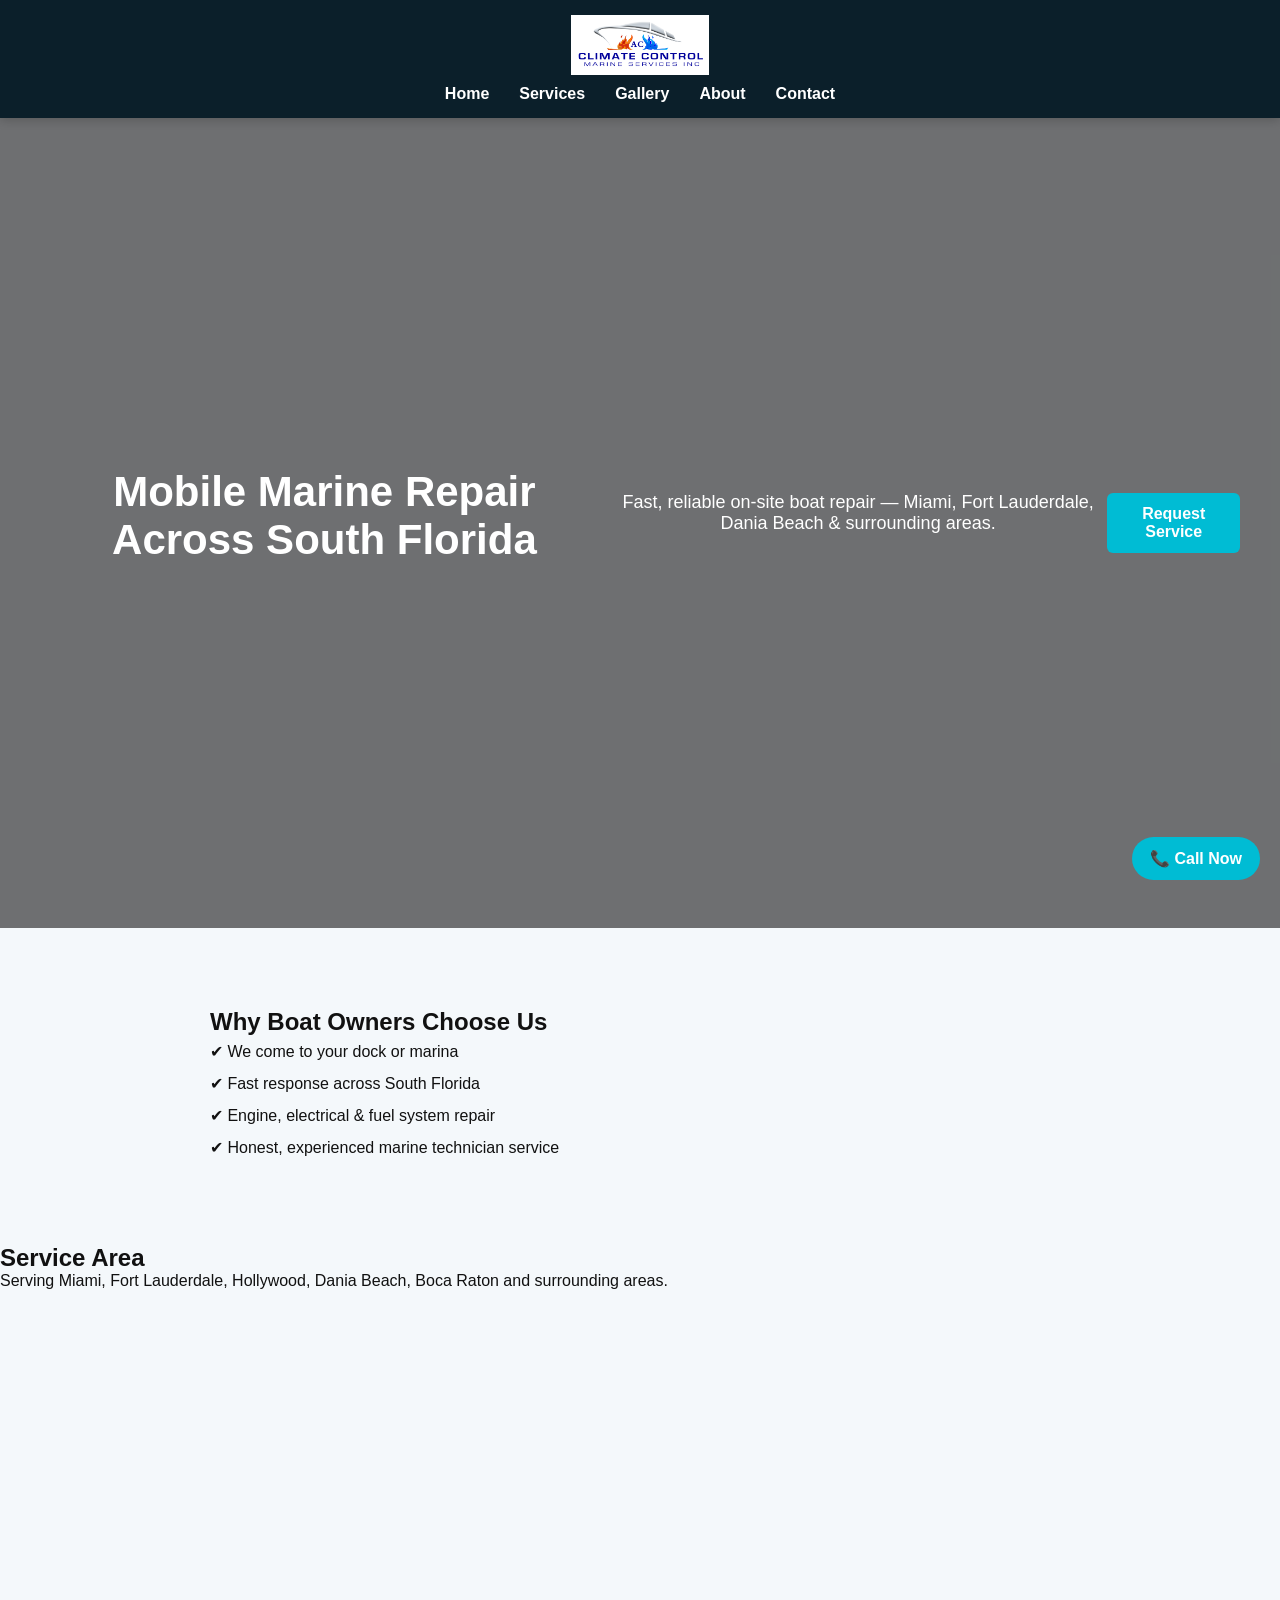
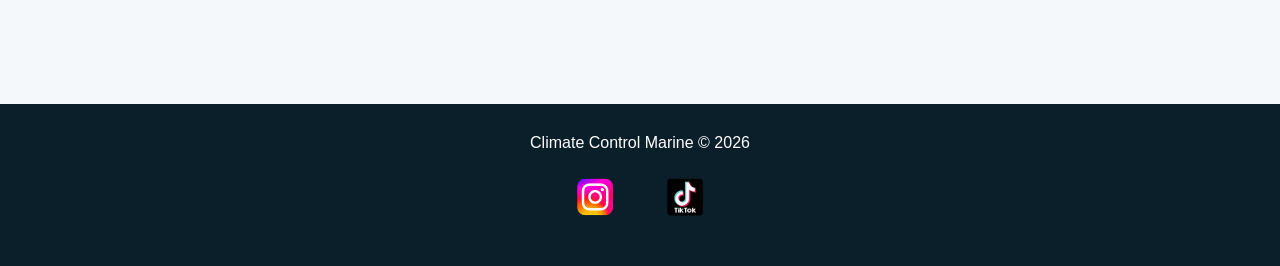
<file: index.html>
<!DOCTYPE html>
<html lang="en">
<head>
  <meta charset="UTF-8">
  <meta name="viewport" content="width=device-width, initial-scale=1.0">
  <title>Mobile Marine Repair South Florida | Climate Control Marine</title>

  <link rel="stylesheet" href="css/style.css">
</head>

<body>

  <header>
    <img src="images/logo.png" alt="Climate Control Marine Logo" class="logo">

    <nav>
      <a href="index.html">Home</a>
      <a href="services.html">Services</a>
      <a href="gallery.html">Gallery</a>
      <a href="about.html">About</a>
      <a href="contact.html">Contact</a>
    </nav>
  </header>

  <section class="hero">
    <h1>Mobile Marine Repair Across South Florida</h1>

    <p>
      Fast, reliable on-site boat repair — Miami, Fort Lauderdale, Dania Beach & surrounding areas.
    </p>

    <a href="contact.html">Request Service</a>
  </section>

  <section class="trust">
    <h2>Why Boat Owners Choose Us</h2>

    <ul>
      <li>✔ We come to your dock or marina</li>
      <li>✔ Fast response across South Florida</li>
      <li>✔ Engine, electrical & fuel system repair</li>
      <li>✔ Honest, experienced marine technician service</li>
    </ul>
  </section>

  <section class="map-section">
    <h2>Service Area</h2>

    <p>
      Serving Miami, Fort Lauderdale, Hollywood, Dania Beach, Boca Raton and surrounding areas.
    </p>

    <iframe
      title="South Florida Service Area"
      src="https://www.google.com/maps/embed?pb=!1m18!1m12!1m3!1d924000.0000000001!2d-80.6000!3d26.3000!2m3!1f0!2f0!3f0!3m2!1i1024!2i768!4f13.1!3m3!1m2!1s0x88d9000000000001%3A0x0000000000000000!2sSouth%20Florida!5e0!3m2!1sen!2sus!4v0000000000000"
      width="100%"
      height="350"
      style="border:0;"
      loading="lazy">
    </iframe>
  </section>

  <!-- ONLY STICKY CALL BUTTON -->
  <a href="tel:1234567890" class="call-button">📞 Call Now</a>

  <footer>
    <p>Climate Control Marine © 2026</p>

    <div class="footer-socials">

      <a href="https://www.instagram.com/climatecontrolmarine/" target="_blank">
        <img src="images/instagram.png" alt="Instagram">
      </a>

      <a href="https://www.tiktok.com/@climatecontrolmarine" target="_blank">
        <img src="images/tiktok.png" alt="TikTok">
      </a>

    </div>
  </footer>

</body>
</html>
</file>
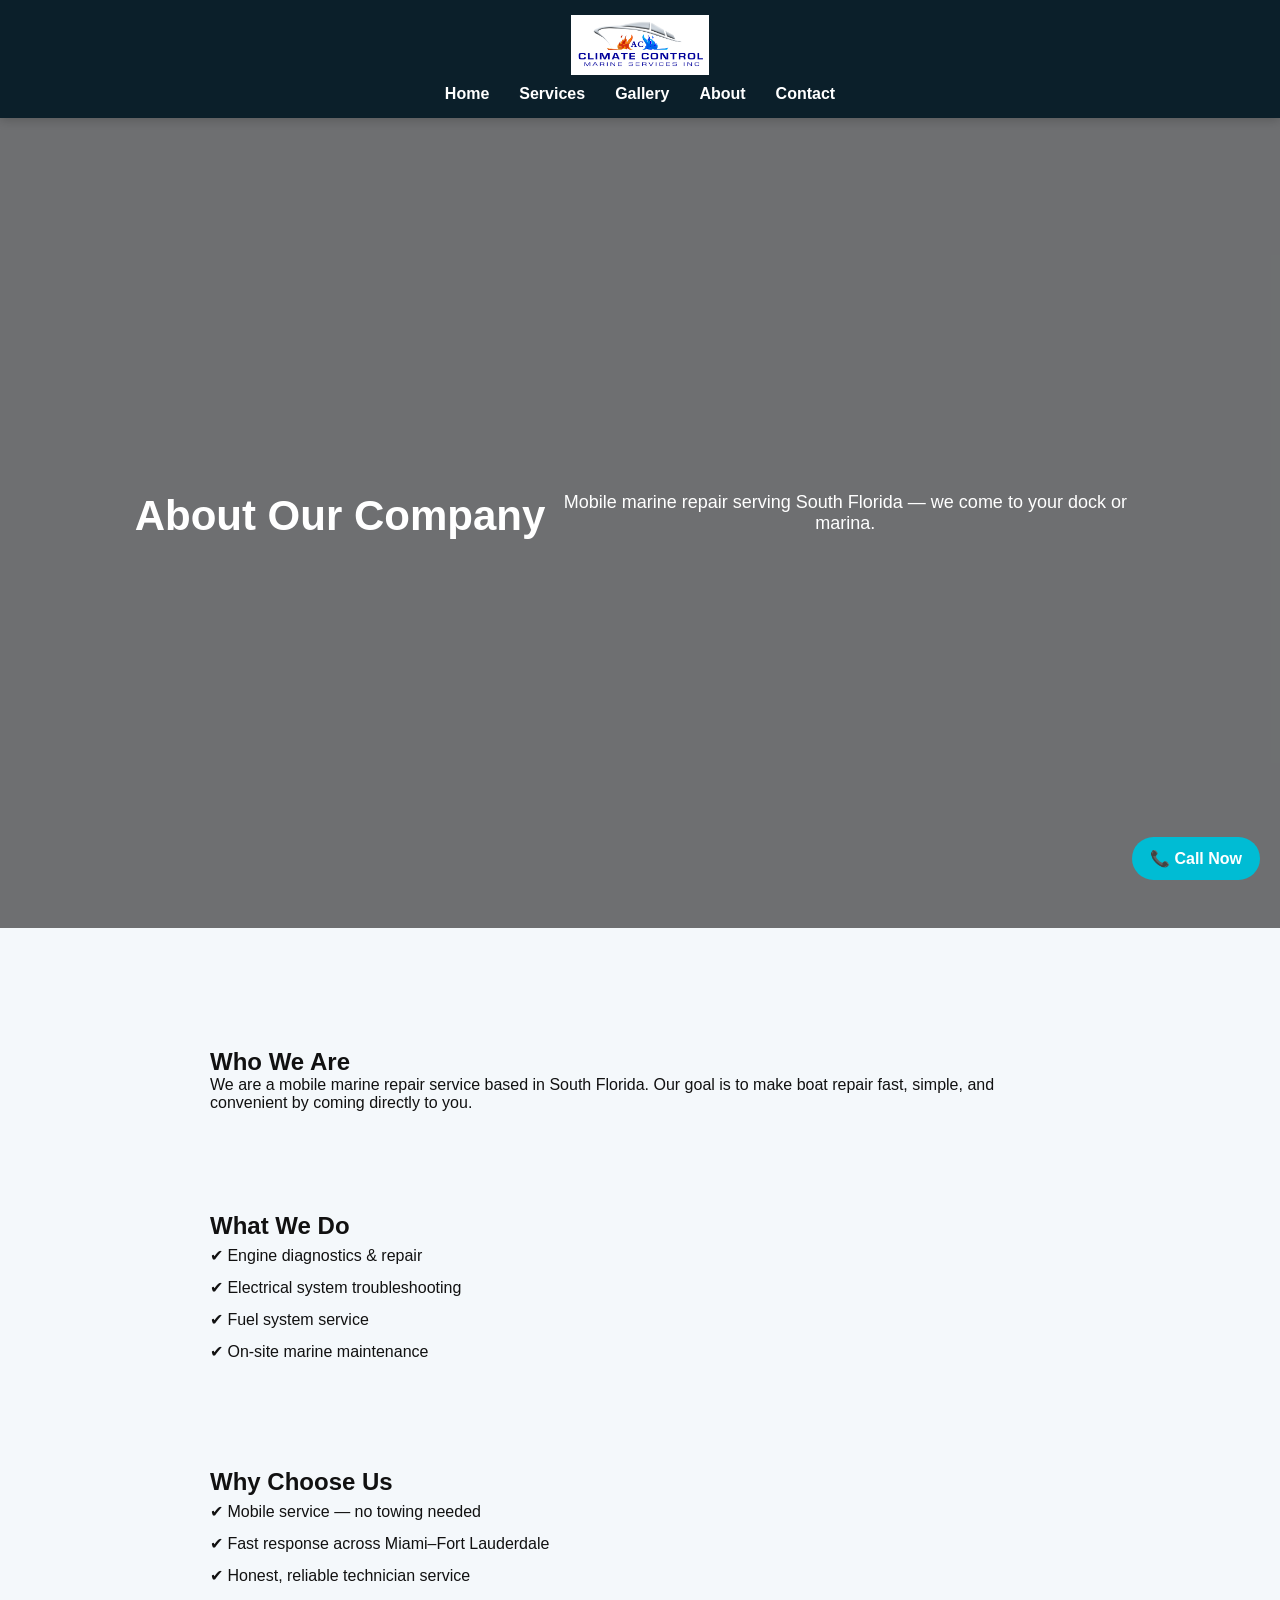
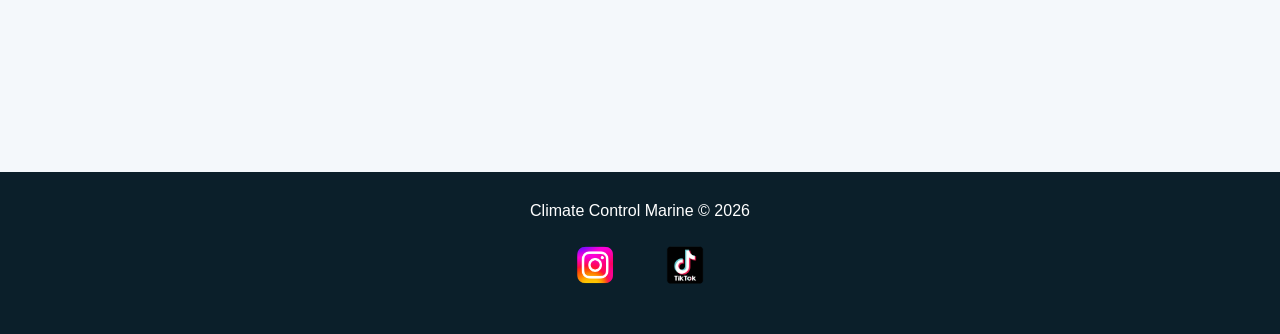
<file: about.html>
<!DOCTYPE html>
<html lang="en">
<head>
  <meta charset="UTF-8">
  <meta name="viewport" content="width=device-width, initial-scale=1.0">
  <title>About | Climate Control Marine</title>

  <link rel="stylesheet" href="css/style.css">
</head>

<body>

  <header>
    <img src="images/logo.png" alt="Climate Control Marine Logo" class="logo">

    <nav>
      <a href="index.html">Home</a>
      <a href="services.html">Services</a>
      <a href="gallery.html">Gallery</a>
      <a href="about.html">About</a>
      <a href="contact.html">Contact</a>
    </nav>
  </header>

  <section class="hero">
    <h1>About Our Company</h1>
    <p>Mobile marine repair serving South Florida — we come to your dock or marina.</p>
  </section>

  <main>

    <section class="trust">
      <h2>Who We Are</h2>
      <p>
        We are a mobile marine repair service based in South Florida.
        Our goal is to make boat repair fast, simple, and convenient by coming directly to you.
      </p>
    </section>

    <section class="trust">
      <h2>What We Do</h2>
      <ul>
        <li>✔ Engine diagnostics & repair</li>
        <li>✔ Electrical system troubleshooting</li>
        <li>✔ Fuel system service</li>
        <li>✔ On-site marine maintenance</li>
      </ul>
    </section>

    <section class="trust">
      <h2>Why Choose Us</h2>
      <ul>
        <li>✔ Mobile service — no towing needed</li>
        <li>✔ Fast response across Miami–Fort Lauderdale</li>
        <li>✔ Honest, reliable technician service</li>
      </ul>
    </section>

  </main>

  <!-- ONLY STICKY CALL BUTTON -->
  <a href="tel:1234567890" class="call-button">📞 Call Now</a>

  <footer>
    <p>Climate Control Marine © 2026</p>

    <div class="footer-socials">

      <a href="https://www.instagram.com/climatecontrolmarine/" target="_blank">
        <img src="images/instagram.png" alt="Instagram">
      </a>

      <a href="https://www.tiktok.com/@climatecontrolmarine" target="_blank">
        <img src="images/tiktok.png" alt="TikTok">
      </a>

    </div>
  </footer>

</body>
</html>
</file>
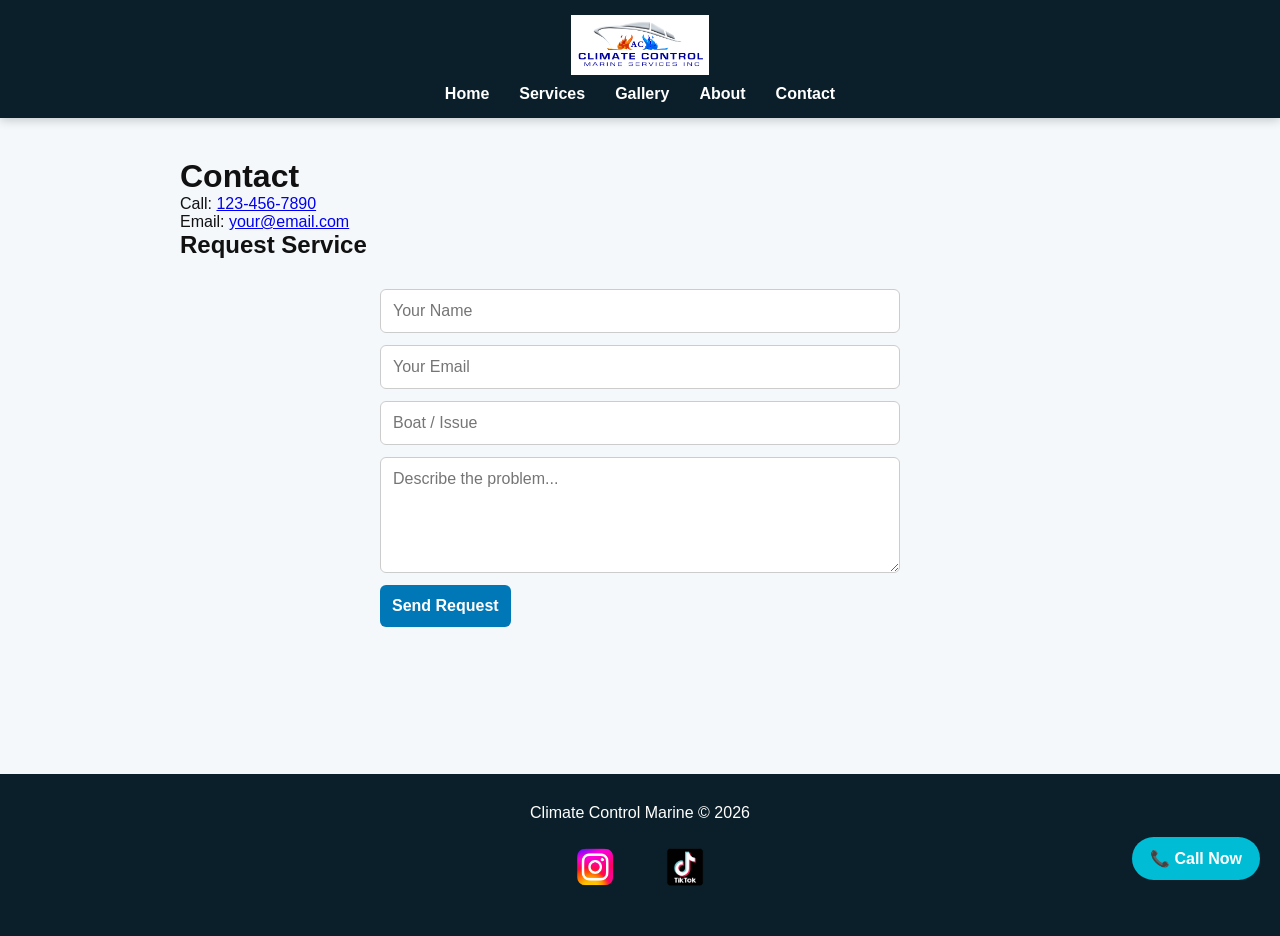
<file: contact.html>
<!DOCTYPE html>
<html lang="en">
<head>
  <meta charset="UTF-8">
  <meta name="viewport" content="width=device-width, initial-scale=1.0">
  <title>Contact | Climate Control Marine</title>

  <link rel="stylesheet" href="css/style.css">

  <style>
    .booking-card {
      max-width: 520px;
      margin: 30px auto;
      display: flex;
      flex-direction: column;
      gap: 12px;
    }

    .booking-card input,
    .booking-card textarea {
      padding: 12px;
      font-size: 16px;
      border: 1px solid #ccc;
      border-radius: 6px;
    }

    .booking-card button {
      padding: 12px;
      font-size: 16px;
      background: #0077b6;
      color: white;
      border: none;
      border-radius: 6px;
      cursor: pointer;
    }

    #status {
      font-size: 14px;
      margin-top: 5px;
    }
  </style>
</head>

<body>

  <header>
    <img src="images/logo.png" alt="Climate Control Marine Logo" class="logo">

    <nav>
      <a href="index.html">Home</a>
      <a href="services.html">Services</a>
      <a href="gallery.html">Gallery</a>
      <a href="about.html">About</a>
      <a href="contact.html">Contact</a>
    </nav>
  </header>

  <main>

    <h1>Contact</h1>

    <p>Call: <a href="tel:1234567890">123-456-7890</a></p>
    <p>Email: <a href="mailto:your@email.com">your@email.com</a></p>

    <h2>Request Service</h2>

    <div class="booking-card">
      <input type="text" id="name" placeholder="Your Name" required>
      <input type="email" id="email" placeholder="Your Email" required>
      <input type="text" id="service" placeholder="Boat / Issue" required>
      <textarea id="message" placeholder="Describe the problem..." rows="5"></textarea>

      <button onclick="sendForm()" id="btn">Send Request</button>
      <p id="status"></p>
    </div>

  </main>

  <!-- ONLY CALL BUTTON -->
  <a href="tel:1234567890" class="call-button">📞 Call Now</a>

  <footer>
    <p>Climate Control Marine © 2026</p>

    <div class="footer-socials">

      <a href="https://www.instagram.com/climatecontrolmarine/" target="_blank">
        <img src="images/instagram.png" alt="Instagram">
      </a>

      <a href="https://www.tiktok.com/@climatecontrolmarine" target="_blank">
        <img src="images/tiktok.png" alt="TikTok">
      </a>

    </div>
  </footer>

  <script>
    async function sendForm() {
      const btn = document.getElementById("btn");
      const status = document.getElementById("status");

      const data = {
        name: document.getElementById("name").value,
        email: document.getElementById("email").value,
        service: document.getElementById("service").value,
        message: document.getElementById("message").value
      };

      if (!data.name || !data.email || !data.service) {
        status.textContent = "Please fill out required fields.";
        return;
      }

      btn.disabled = true;
      status.textContent = "Sending...";

      try {
        const res = await fetch("https://formspree.io/f/xdabbkwj", {
          method: "POST",
          headers: {
            "Content-Type": "application/json",
            "Accept": "application/json"
          },
          body: JSON.stringify(data)
        });

        status.textContent = res.ok ? "Request sent!" : "Error sending request.";

        if (res.ok) {
          document.getElementById("name").value = "";
          document.getElementById("email").value = "";
          document.getElementById("service").value = "";
          document.getElementById("message").value = "";
        }

      } catch (err) {
        status.textContent = "Network error.";
      }

      btn.disabled = false;
    }
  </script>

</body>
</html>
</file>
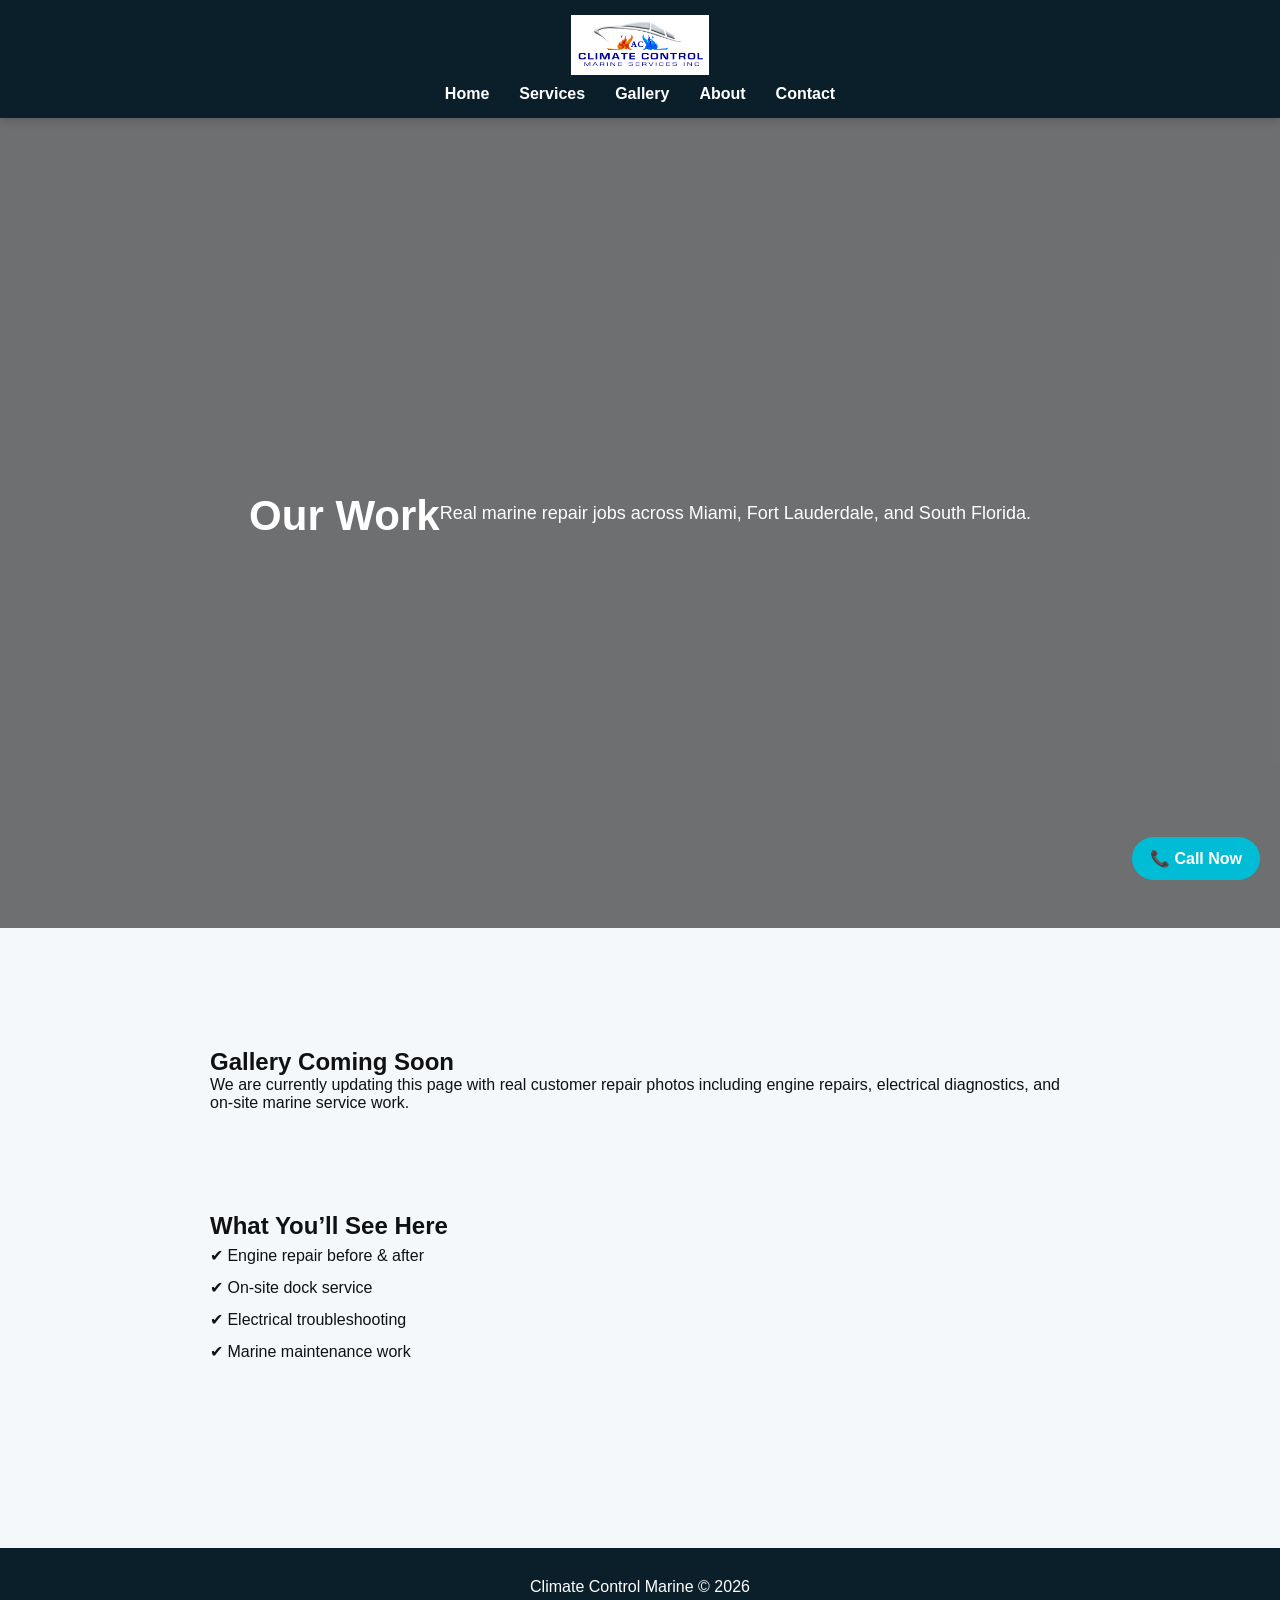
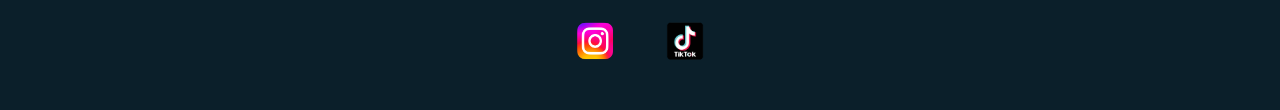
<file: gallery.html>
<!DOCTYPE html>
<html lang="en">
<head>
  <meta charset="UTF-8">
  <meta name="viewport" content="width=device-width, initial-scale=1.0">
  <title>Gallery | Climate Control Marine</title>

  <link rel="stylesheet" href="css/style.css">
</head>

<body>

  <header>
    <img src="images/logo.png" alt="Climate Control Marine Logo" class="logo">

    <nav>
      <a href="index.html">Home</a>
      <a href="services.html">Services</a>
      <a href="gallery.html">Gallery</a>
      <a href="about.html">About</a>
      <a href="contact.html">Contact</a>
    </nav>
  </header>

  <section class="hero">
    <h1>Our Work</h1>
    <p>Real marine repair jobs across Miami, Fort Lauderdale, and South Florida.</p>
  </section>

  <main>

    <section class="trust">
      <h2>Gallery Coming Soon</h2>
      <p>
        We are currently updating this page with real customer repair photos including engine repairs,
        electrical diagnostics, and on-site marine service work.
      </p>
    </section>

    <section class="trust">
      <h2>What You’ll See Here</h2>
      <ul>
        <li>✔ Engine repair before & after</li>
        <li>✔ On-site dock service</li>
        <li>✔ Electrical troubleshooting</li>
        <li>✔ Marine maintenance work</li>
      </ul>
    </section>

  </main>

  <!-- ONLY CALL BUTTON -->
  <a href="tel:1234567890" class="call-button">📞 Call Now</a>

  <footer>
    <p>Climate Control Marine © 2026</p>

    <div class="footer-socials">

      <a href="https://www.instagram.com/climatecontrolmarine/" target="_blank">
        <img src="images/instagram.png" alt="Instagram">
      </a>

      <a href="https://www.tiktok.com/@climatecontrolmarine" target="_blank">
        <img src="images/tiktok.png" alt="TikTok">
      </a>

    </div>
  </footer>

</body>
</html>
</file>
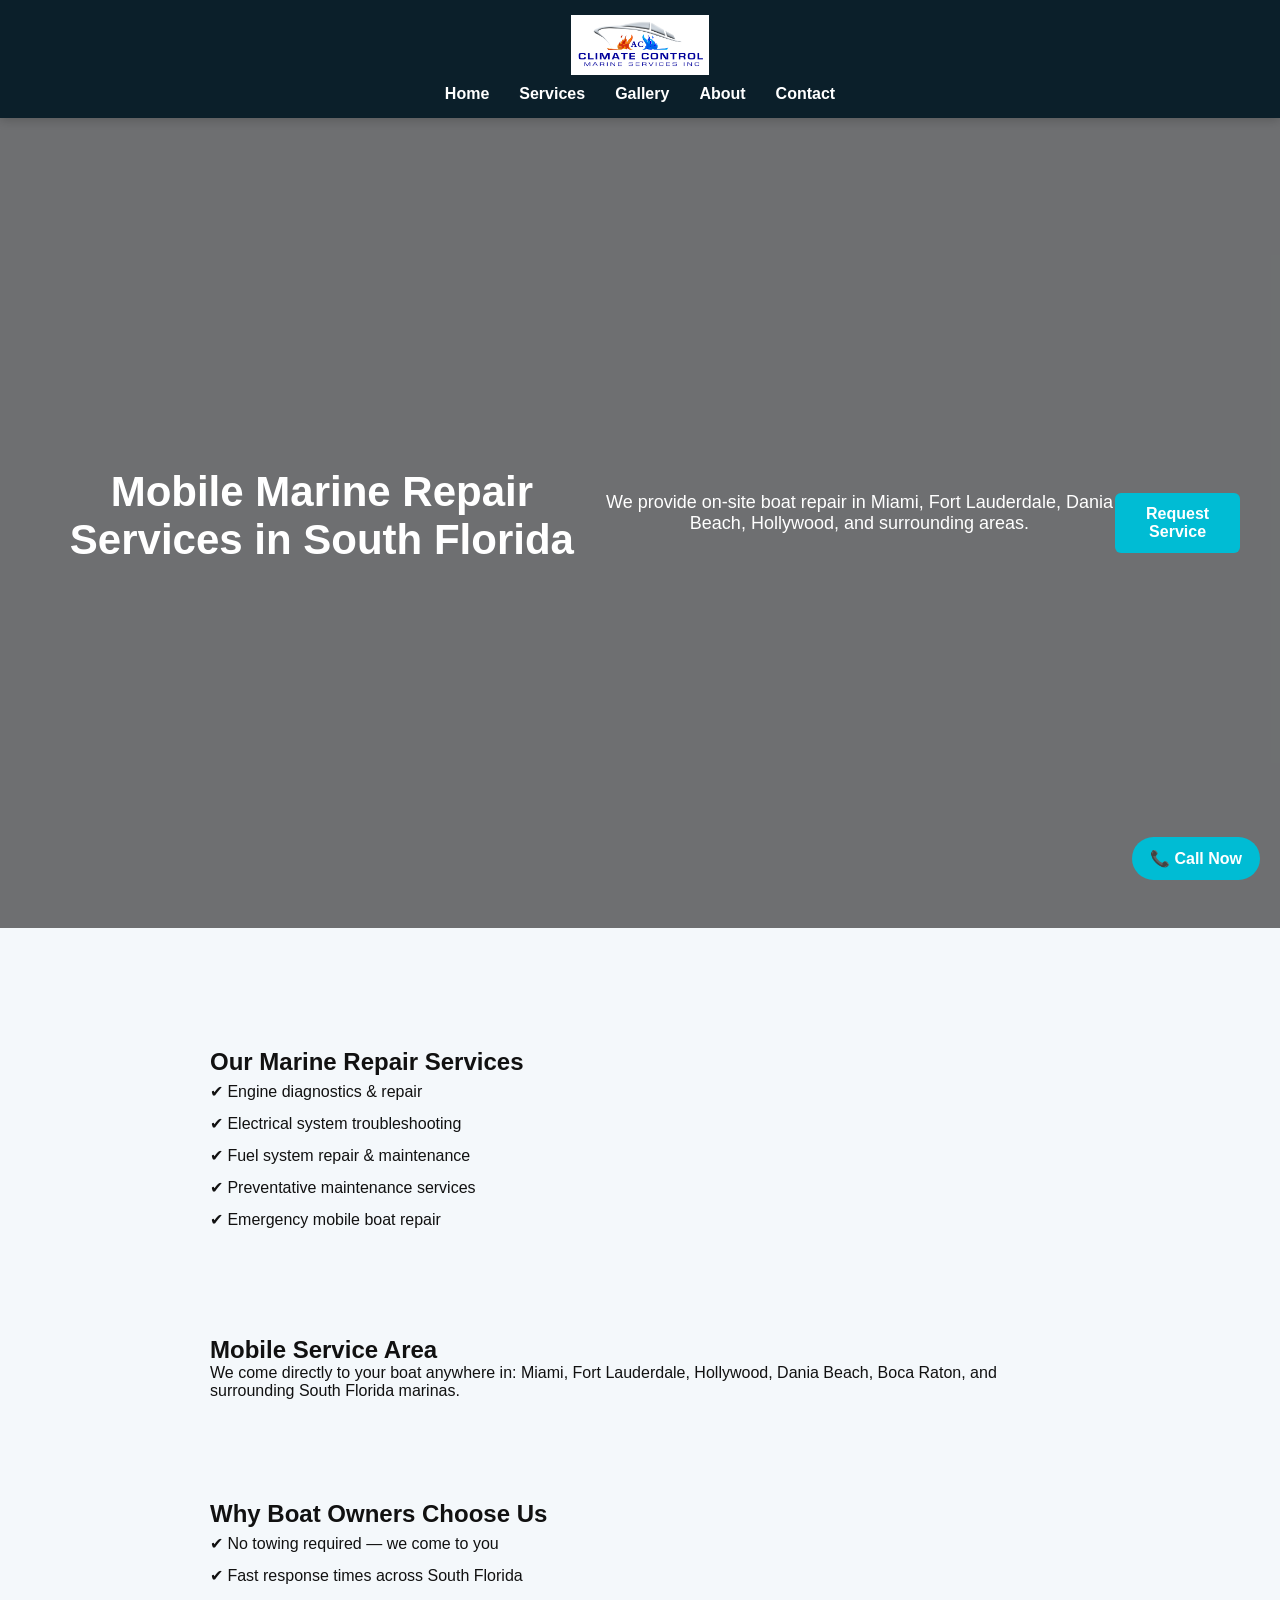
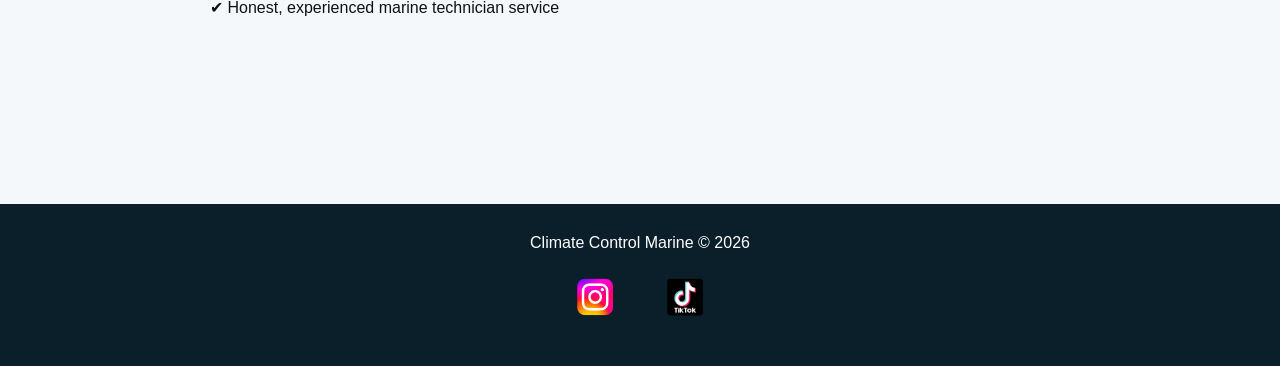
<file: services.html>
<!DOCTYPE html>
<html lang="en">
<head>
  <meta charset="UTF-8">
  <meta name="viewport" content="width=device-width, initial-scale=1.0">
  <title>Marine Repair Services Miami & Fort Lauderdale | Climate Control Marine</title>

  <link rel="stylesheet" href="css/style.css">
</head>

<body>

  <header>
    <img src="images/logo.png" alt="Climate Control Marine Logo" class="logo">

    <nav>
      <a href="index.html">Home</a>
      <a href="services.html">Services</a>
      <a href="gallery.html">Gallery</a>
      <a href="about.html">About</a>
      <a href="contact.html">Contact</a>
    </nav>
  </header>

  <section class="hero">
    <h1>Mobile Marine Repair Services in South Florida</h1>

    <p>
      We provide on-site boat repair in Miami, Fort Lauderdale, Dania Beach, Hollywood, and surrounding areas.
    </p>

    <a href="contact.html">Request Service</a>
  </section>

  <main>

    <section class="trust">
      <h2>Our Marine Repair Services</h2>

      <ul>
        <li>✔ Engine diagnostics & repair</li>
        <li>✔ Electrical system troubleshooting</li>
        <li>✔ Fuel system repair & maintenance</li>
        <li>✔ Preventative maintenance services</li>
        <li>✔ Emergency mobile boat repair</li>
      </ul>
    </section>

    <section class="trust">
      <h2>Mobile Service Area</h2>

      <p>
        We come directly to your boat anywhere in:
        Miami, Fort Lauderdale, Hollywood, Dania Beach, Boca Raton, and surrounding South Florida marinas.
      </p>
    </section>

    <section class="trust">
      <h2>Why Boat Owners Choose Us</h2>

      <ul>
        <li>✔ No towing required — we come to you</li>
        <li>✔ Fast response times across South Florida</li>
        <li>✔ Honest, experienced marine technician service</li>
      </ul>
    </section>

  </main>

  <!-- ONLY CALL BUTTON -->
  <a href="tel:1234567890" class="call-button">📞 Call Now</a>

  <footer>
    <p>Climate Control Marine © 2026</p>

    <div class="footer-socials">
      
      <a href="https://www.instagram.com/climatecontrolmarine/" target="_blank">
        <img src="images/instagram.png" alt="Instagram">
      </a>

      <a href="https://www.tiktok.com/@climatecontrolmarine" target="_blank">
        <img src="images/tiktok.png" alt="TikTok">
      </a>

    </div>
  </footer>

</body>
</html>
</file>
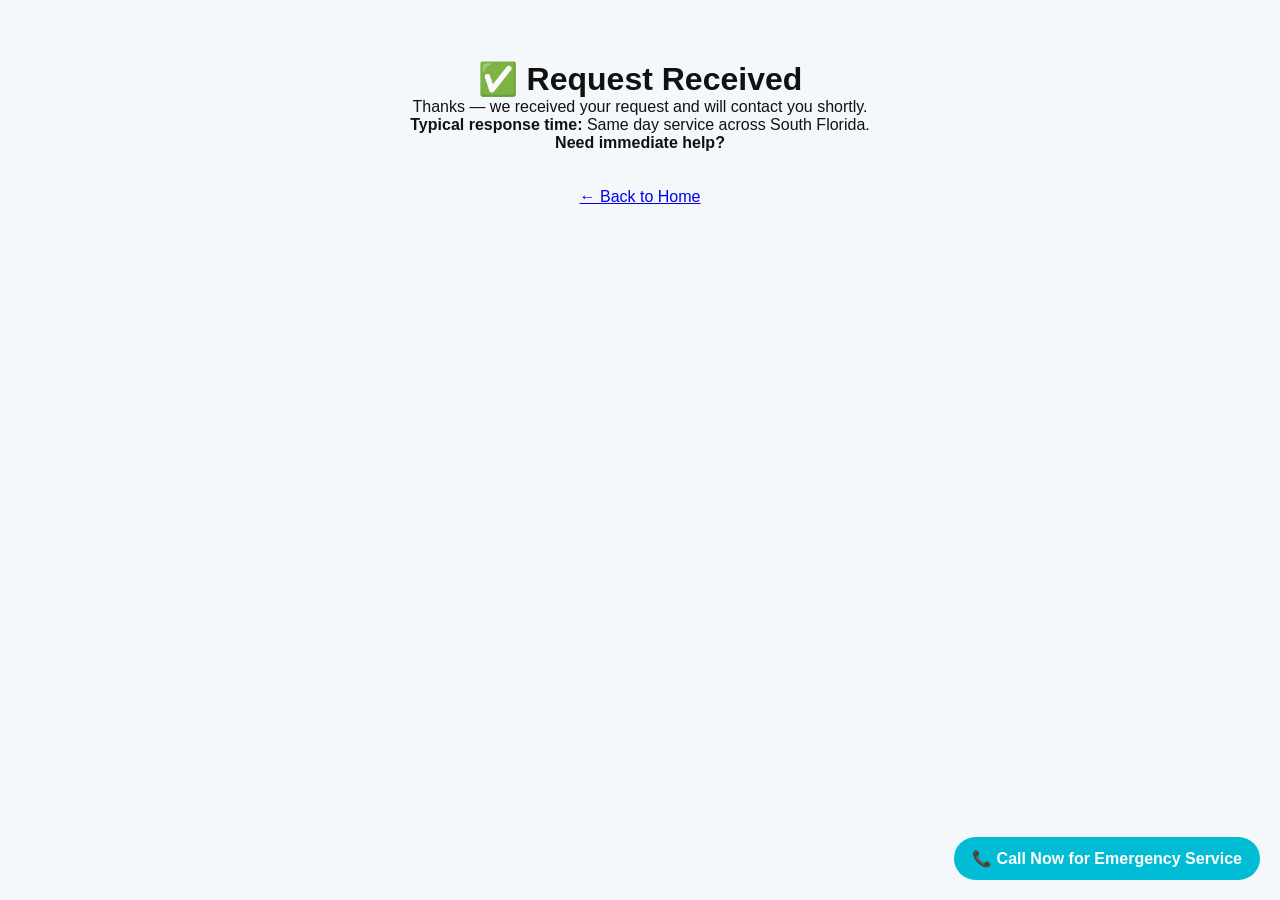
<file: thank-you.html>
<!DOCTYPE html>
<html lang="en">
<head>
  <meta charset="UTF-8">
  <meta name="viewport" content="width=device-width, initial-scale=1.0">
  <title>Request Received | Climate Control Marine</title>

  <link rel="stylesheet" href="css/style.css">
</head>

<body>

  <main style="text-align:center; padding:60px 20px;">

    <h1>✅ Request Received</h1>

    <p>Thanks — we received your request and will contact you shortly.</p>

    <p><strong>Typical response time:</strong> Same day service across South Florida.</p>

    <p><strong>Need immediate help?</strong></p>

    <a href="tel:1234567890" class="call-button">📞 Call Now for Emergency Service</a>

    <br><br>

    <a href="index.html">← Back to Home</a>

  </main>

</body>
</html>
</file>
<file: css/style.css>
* {
  margin: 0;
  padding: 0;
  box-sizing: border-box;
  font-family: Arial, sans-serif;
}

body {
  background: #f4f8fb;
  color: #111;
}

/* HEADER */
header {
  background: #0b1f2a;
  padding: 15px 30px;
  position: sticky;
  top: 0;
  z-index: 1000;
  box-shadow: 0 2px 10px rgba(0,0,0,0.2);
  text-align: center;
}

/* LOGO */
.logo {
  display: block;
  margin: 0 auto 10px auto;
  max-height: 60px;
  max-width: 220px;
  width: auto;
  height: auto;
  object-fit: contain;
}

@media (max-width: 768px) {
  .logo {
    max-height: 45px;
    max-width: 180px;
  }
}

/* NAV */
nav {
  display: flex;
  gap: 30px;
  justify-content: center;
  flex-wrap: wrap;
}

nav a {
  color: white;
  text-decoration: none;
  font-weight: 600;
  transition: 0.3s;
}

nav a:hover {
  color: #00bcd4;
}

/* MAIN */
main {
  padding: 40px;
  max-width: 1000px;
  margin: auto;
}

/* HERO */
.hero {
  min-height: 90vh;
  display: flex;
  align-items: center;
  justify-content: center;
  text-align: center;
  background: url("https://images.unsplash.com/photo-1500375592092-40eb2168fd21?q=80&w=1974&auto=format&fit=crop") center/cover no-repeat;
  color: white;
  position: relative;
  padding: 40px;
}

.hero::before {
  content: "";
  position: absolute;
  inset: 0;
  background: rgba(0,0,0,0.55);
}

.hero h1,
.hero p,
.hero a {
  position: relative;
  z-index: 2;
}

.hero h1 {
  font-size: 42px;
  margin-bottom: 15px;
}

.hero p {
  font-size: 18px;
  margin-bottom: 20px;
  max-width: 600px;
}

.hero a {
  display: inline-block;
  padding: 12px 25px;
  background: #00bcd4;
  color: white;
  text-decoration: none;
  border-radius: 6px;
  font-weight: bold;
}

.hero a:hover {
  background: #009bb3;
}

/* FORMS */
form {
  margin-top: 20px;
  display: flex;
  flex-direction: column;
  gap: 15px;
  max-width: 500px;
}

input,
textarea {
  padding: 12px;
  border: 1px solid #ccc;
  border-radius: 6px;
  font-size: 16px;
}

input:focus,
textarea:focus {
  border-color: #00bcd4;
}

/* BUTTONS */
button {
  padding: 12px;
  background: #00bcd4;
  color: white;
  border: none;
  border-radius: 6px;
  font-weight: bold;
  cursor: pointer;
}

button:hover {
  background: #009bb3;
}

/* CALL BUTTON (ONLY FLOATING ELEMENT) */
.call-button {
  position: fixed;
  right: 20px;
  bottom: 20px;
  background: #00bcd4;
  color: white;
  padding: 12px 18px;
  border-radius: 50px;
  text-decoration: none;
  font-weight: bold;
  z-index: 9999;
}

/* MOBILE FIX */
@media (max-width: 600px) {
  .call-button {
    bottom: 20px;
  }
}

/* TRUST SECTION */
.trust {
  max-width: 900px;
  margin: 60px auto;
  padding: 20px;
}

.trust ul {
  list-style: none;
  line-height: 2;
}

/* BOOKING FORM */
.booking-card {
  max-width: 500px;
  width: 100%;
  display: flex;
  flex-direction: column;
  gap: 15px;
}

.booking-card input,
.booking-card textarea {
  width: 100%;
  padding: 12px;
  border: 1px solid #ccc;
  border-radius: 6px;
}

.booking-card button {
  align-self: flex-start;
}

/* FOOTER */
footer {
  background: #0b1f2a;
  color: white;
  text-align: center;
  padding: 30px 20px;
  margin-top: 60px;
}

/* FOOTER SOCIAL ICONS */
.footer-socials {
  margin-top: 10px;
  display: flex;
  justify-content: center;
  gap: 20px;
}

.footer-socials a img {
  width: 70px;
  height: 70px;
  object-fit: contain;
  transition: 0.2s ease;
}

@media (max-width: 600px) {
  .footer-socials a img {
    width: 42px;
    height: 42px;
  }
}
.footer-socials a img:hover {
  transform: scale(1.1);
}
</file>
